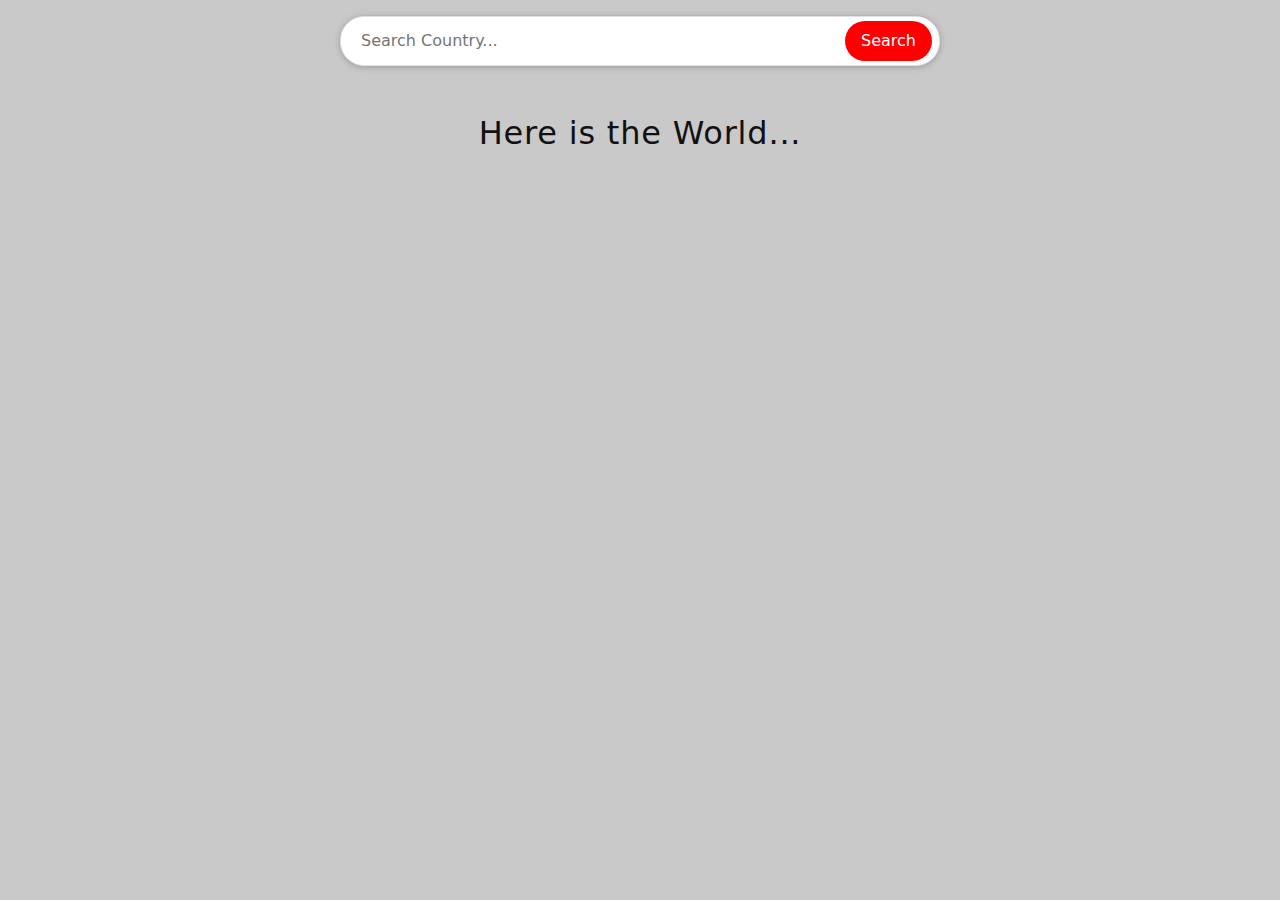
<file: index.html>
<!DOCTYPE html>
<html lang="en">

<head>
    <meta charset="UTF-8">
    <meta name="viewport" content="width=device-width, initial-scale=1.0">
    <title>Rest country API</title>
    <link rel="stylesheet" href="style.css">
    <link href="https://cdn.jsdelivr.net/npm/bootstrap@5.3.3/dist/css/bootstrap.min.css" rel="stylesheet"
        integrity="sha384-QWTKZyjpPEjISv5WaRU9OFeRpok6YctnYmDr5pNlyT2bRjXh0JMhjY6hW+ALEwIH" crossorigin="anonymous">
    <link rel="stylesheet" href="https://cdnjs.cloudflare.com/ajax/libs/font-awesome/5.9.0/css/all.min.css"
        integrity="sha512-q3eWabyZPc1XTCmF+8/LuE1ozpg5xxn7iO89yfSOd5/oKvyqLngoNGsx8jq92Y8eXJ/IRxQbEC+FGSYxtk2oiw=="
        crossorigin="anonymous" referrerpolicy="no-referrer" />
</head>

<body style="background-color: rgb(202, 201, 201);">

    <!-- search bar  -->

    <div class="search-container py-3 mx-auto">
        <input type="text" id="search" class="search-input" oninput="search()" placeholder="Search Country...">
        <button class="search-button" style="background-color: red;">Search</button>
    </div>

    <!-- card section  -->
    <section>
        <link rel="stylesheet"
            href="https://fonts.googleapis.com/css2?family=Material+Symbols+Outlined:opsz,wght,FILL,GRAD@24,400,0,0" />
        <h2 class="text-center">Here is the World...</h2>
        <div class="container">
            <div class="row ">
                <div id="results" class="d-flex justify-content-center mt-5 flex-wrap">
                    <!-- <div class="card border-0 p-3 rounded-5 col-4">
                        <div class="card-inner" style="--clr:#fff;">
                            <div class="box">
                                <div class="imgBox">
                                    <img src="https://images.unsplash.com/photo-1601049676869-702ea24cfd58?q=80&w=2073&auto=format&fit=crop&ixlib=rb-4.0.3&ixid=M3wxMjA3fDB8MHxwaG90by1wYWdlfHx8fGVufDB8fHx8fA%3D%3D"
                                        class="img-fluid" alt="Trust & Co.">
                                </div>
                                <div class="icon">
                                    <a href="details.html" class="iconBox text-decoration-none"> <span
                                            class="material-symbols-outlined">
                                            arrow_outward
                                        </span></a>
                                </div>
                            </div>
                        </div>
                        <div class="content">
                            <h3>trust &amp; co.</h3>
                            <p>Fill out the form and the algorithm will offer the right team of experts</p>
                        </div>
                    </div> -->
                </div>
            </div>
        </div>
    </section>

    <script src="https://cdn.jsdelivr.net/npm/bootstrap@5.3.3/dist/js/bootstrap.bundle.min.js"
        integrity="sha384-YvpcrYf0tY3lHB60NNkmXc5s9fDVZLESaAA55NDzOxhy9GkcIdslK1eN7N6jIeHz"
        crossorigin="anonymous"></script>

    <script src="src.js"></script>
</body>

</html>
</file>
<file: style.css>
/* card section */
@import url("https://fonts.googleapis.com/css2?family=Lato:wght@400;700&display=swap");

* {
    margin: 0;
    padding: 0;
}

body {
    align-items: center;
    min-height: 100vh;
    font-family: "Lato", sans-serif;
    font-weight: 400;
    font-style: normal;
}

section {
    padding-block: min(20vh, 2rem);
    width: calc(min(76.5rem, 90%));
    margin-inline: auto;
    color: #111;
}

h2 {
    letter-spacing: 0.025em;
    font-size: clamp(2rem, 1.8125rem + 0.75vw, 2.6rem);
}

a {
    display: inline-block;
    text-decoration: none;
}



.container .card .box .icon .iconBox {
    background: rgb(255, 0, 0);
    ;
}

ul {
    margin: 0;
    padding: 0;
    list-style-type: none;
    display: flex;
    align-items: center;
    flex-wrap: wrap;
    gap: 0.625rem;
}

li {
    text-transform: uppercase;
    background: var(--clr-tag);
    color: #282828;
    font-weight: 700;
    font-size: 0.8rem;
    padding: 0.375rem 0.625rem;
    border-radius: 0.188rem;
}

.branding {
    color: darken(#d3b19a, 40%);
}

.packaging {
    color: darken(#70b3b1, 40%);
}

.marketing {
    color: darken(#d05fa2, 40%);
}

.content {
    padding: 0.938rem 0.625rem;
}

h3 {
    text-transform: capitalize;
    font-size: clamp(1.5rem, 1.3909rem + 0.4364vw, 1.8rem);
}

p {
    color: #565656;
}

.card-inner {
    position: relative;
    height: 18.75rem;
    background: var(--clr);
    border-radius: 1.25rem;
    border-bottom-right-radius: 0;
    overflow: hidden;
}

.card-inner .box {
    border-radius: 1.25rem;
    overflow: hidden;
}

.card-inner .box .imgBox {
    height: 100%;
    width: 100%;
    position: absolute;
}

.card-inner .box .imgBox img {
    width: 100%;
    height: 100%;
    object-fit: cover;
}

.icon {
    position: absolute;
    bottom: -0.375rem;
    right: -0.375rem;
    width: 6rem;
    height: 6rem;
    background: var(--clr);
    border-top-left-radius: 50%;
}

.icon:hover .iconBox {
    transform: scale(1.1);
}

.icon::before {
    position: absolute;
    content: "";
    bottom: 0.375rem;
    left: -1.25rem;
    background: transparent;
    width: 1.25rem;
    height: 1.25rem;
    border-bottom-right-radius: 1.25rem;
    box-shadow: 0.313rem 0.313rem 0 0.313rem #fff;
}

.icon::after {
    position: absolute;
    content: "";
    top: -1.25rem;
    right: 0.375rem;
    background: transparent;
    width: 1.25rem;
    height: 1.25rem;
    border-bottom-right-radius: 1.25rem;
    box-shadow: 0.313rem 0.313rem 0 0.313rem var(--clr);
}

.iconBox {
    position: absolute;
    inset: 0.625rem;
    background: #282828;
    border-radius: 50%;
    display: flex;
    justify-content: center;
    align-items: center;
    transition: 0.3s;

}

.iconBox span {
    color: #fff;
    font-size: 1.5rem;
}

/* SEARCH BOX */
.search-container {
    display: flex;
    align-items: center;
    justify-content: center;
    width: 100%;
    max-width: 600px;
    position: relative;
}

.search-input {
    width: 100%;
    padding: 12px 20px;
    font-size: 16px;
    border: 1px solid #dfe1e5;
    border-radius: 24px;
    box-shadow: 0px 1px 6px rgba(32, 33, 36, 0.28);
    outline: none;
    transition: all 0.3s ease;
}

.search-input:focus {
    border-color: #4285f4;
    box-shadow: 0px 1px 8px rgba(66, 133, 244, 0.5);
}

.search-button {
    position: absolute;
    right: 8px;
    background-color: rgb(202, 201, 201);
    ;
    color: white;
    border: none;
    padding: 8px 16px;
    border-radius: 24px;
    cursor: pointer;
    font-size: 16px;
    outline: none;
}

.search-button:hover {
    background-color: rgb(158, 157, 157);
}

.search-icon {
    position: absolute;
    right: 60px;
    font-size: 18px;
    color: #757575;
    pointer-events: none;
}
</file>
